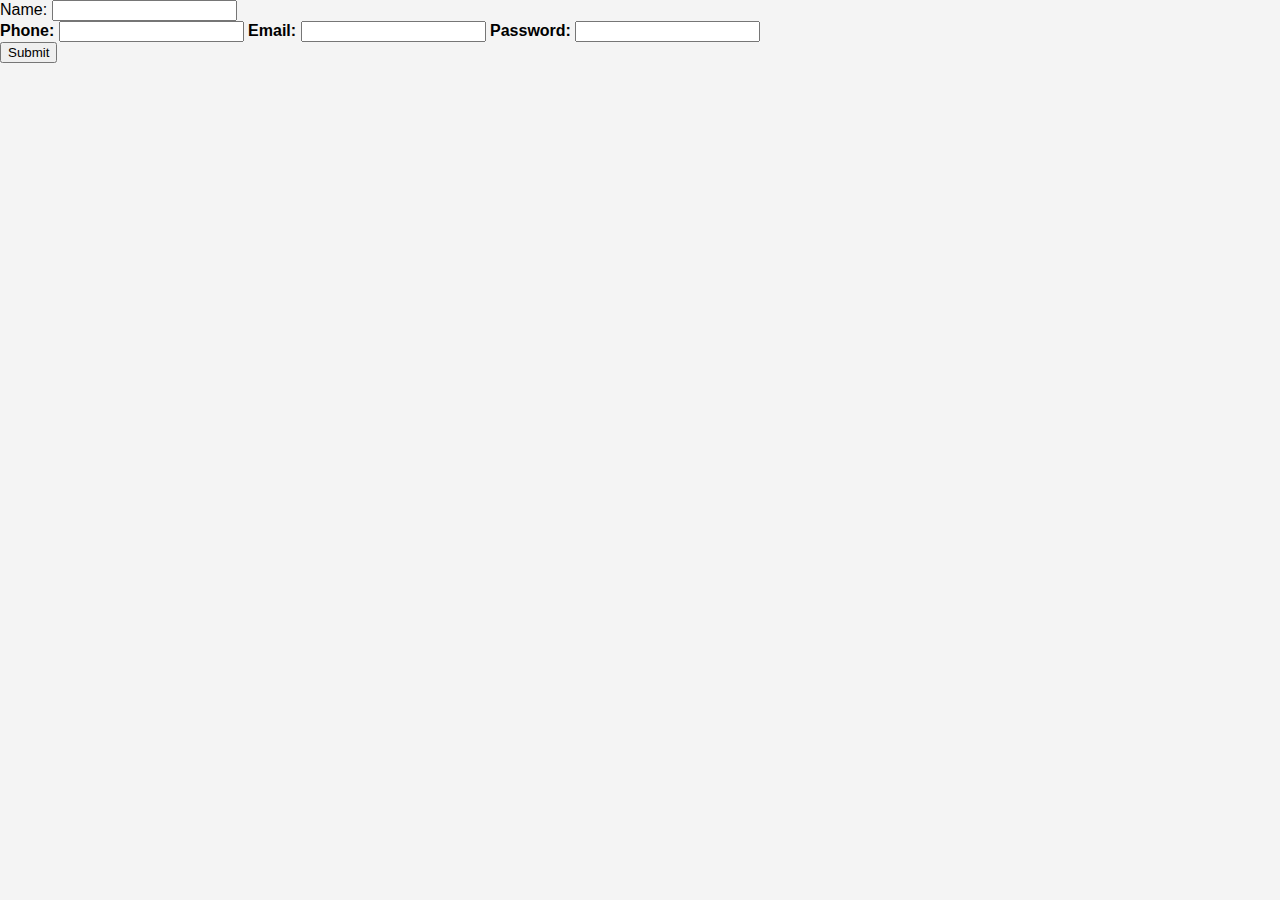
<file: index.html>
<!DOCTYPE html>
<html>
<head>
    <title>Form</title>
    <style>
        /* Basic CSS for styling */
        body {
            font-family: Arial, sans-serif;
            background-color: #f4f4f4;
            margin: 0;
            padding: 0;
        }
        .container {
            max-width: 400px;
            margin: 50px auto;
            padding: 20px;
            background-color: #fff;
            border-radius: 8px;
            box-shadow: 0 0 10px rgba(0,0,0,0.1);
        }
        .form-group {
            margin-bottom: 15px;
        }
        label {
            display: block;
            font-weight: bold;
            margin-bottom: 5px;
        }
 
        }
        input[type="submit"] {
            padding: 10px;
            border: none;
            border-radius: 4px;
            background-color: #4caf50;
            color: #fff;
            cursor: pointer;
        }
        input[type="submit"]:hover {
            background-color: #45a049;
        }
    </style>
</head>
<body>
   
        <form action="AAA.php" method="post">
           Name:
                <input type="text" id="name" name="name">
            
            
                <label for="phone">Phone:
                <input type="text" id="phone" name="phone">
           
            
                Email:
                <input type="text" name="email">
            
          
                Password:
                <input type="text" name="password">
            
            <div class="form-group">
                <input type="submit" value="Submit">
            </div>
        </form>
    </div>
</body>
</html>
</file>
